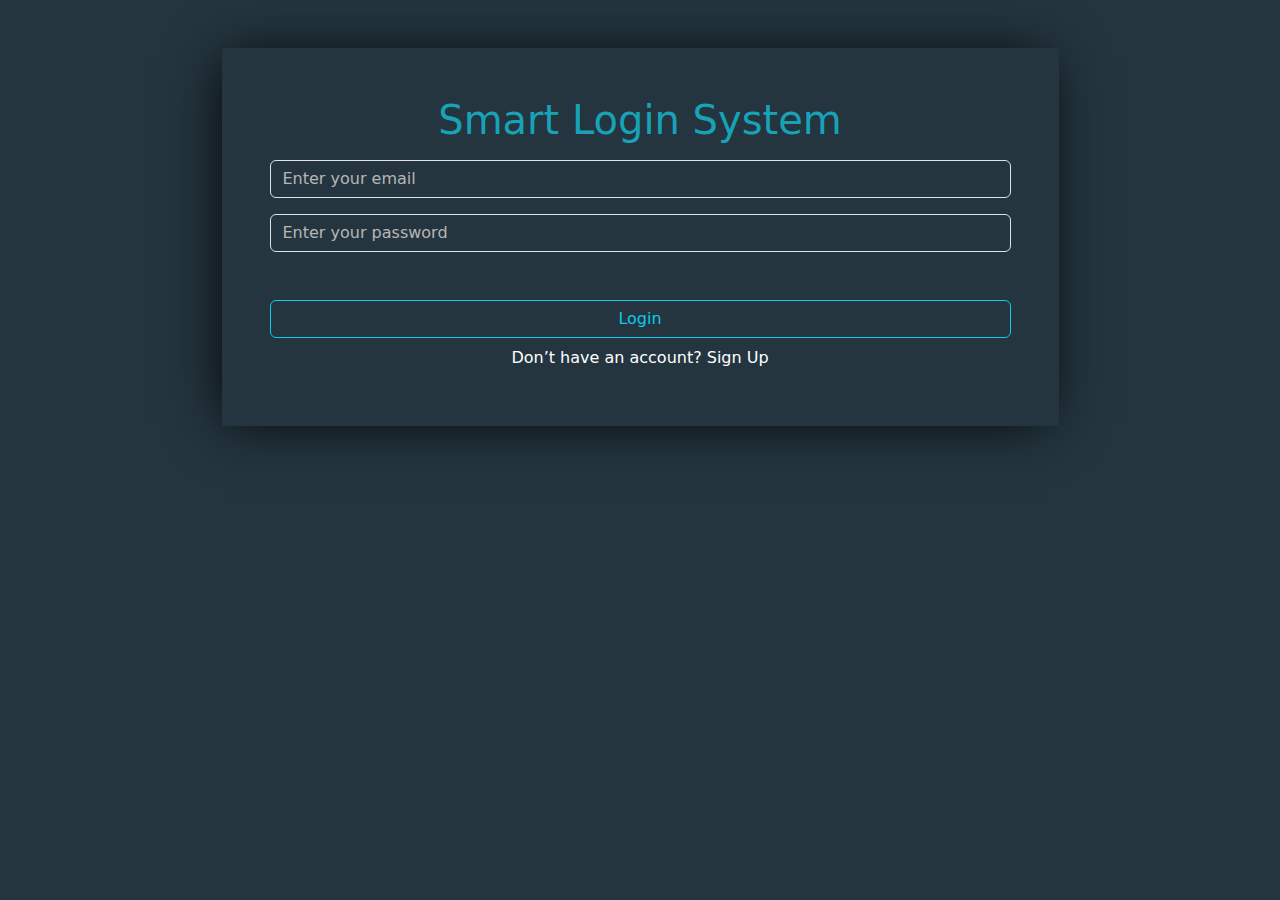
<file: index.html>
<!DOCTYPE html>
<html lang="en">

<head>
    <meta charset="UTF-8">
    <meta name="viewport" content="width=device-width, initial-scale=1.0">
    <title>Login</title>
    <link rel="stylesheet" href="css/bootstrap.min.css">
    <link rel="stylesheet" href="css/style.css">
</head>

<body>
    <div class="container my-5 text-center">
        <div class="box m-auto w-75 p-5">
            <h1>Smart Login System</h1>
            <input type="email" class="form-control my-3" id="userEmail" placeholder="Enter your email">
            <input type="password" class="form-control my-3" id="userPassword" placeholder="Enter your password">
            <div id="incorrect" class="text-danger mb-5"></div>
            <button type="submit" class="w-100 btn btn-outline-info login-btn">Login</button>
            <p class="text-white my-2">Don’t have an account? <a class="text-white" href="signup.html">Sign Up</a></p>
        </div>
    </div>
    <script src="js/bootstrap.bundle.min.js"></script>
    <script src="js/index.js"></script>

</html>
</file>
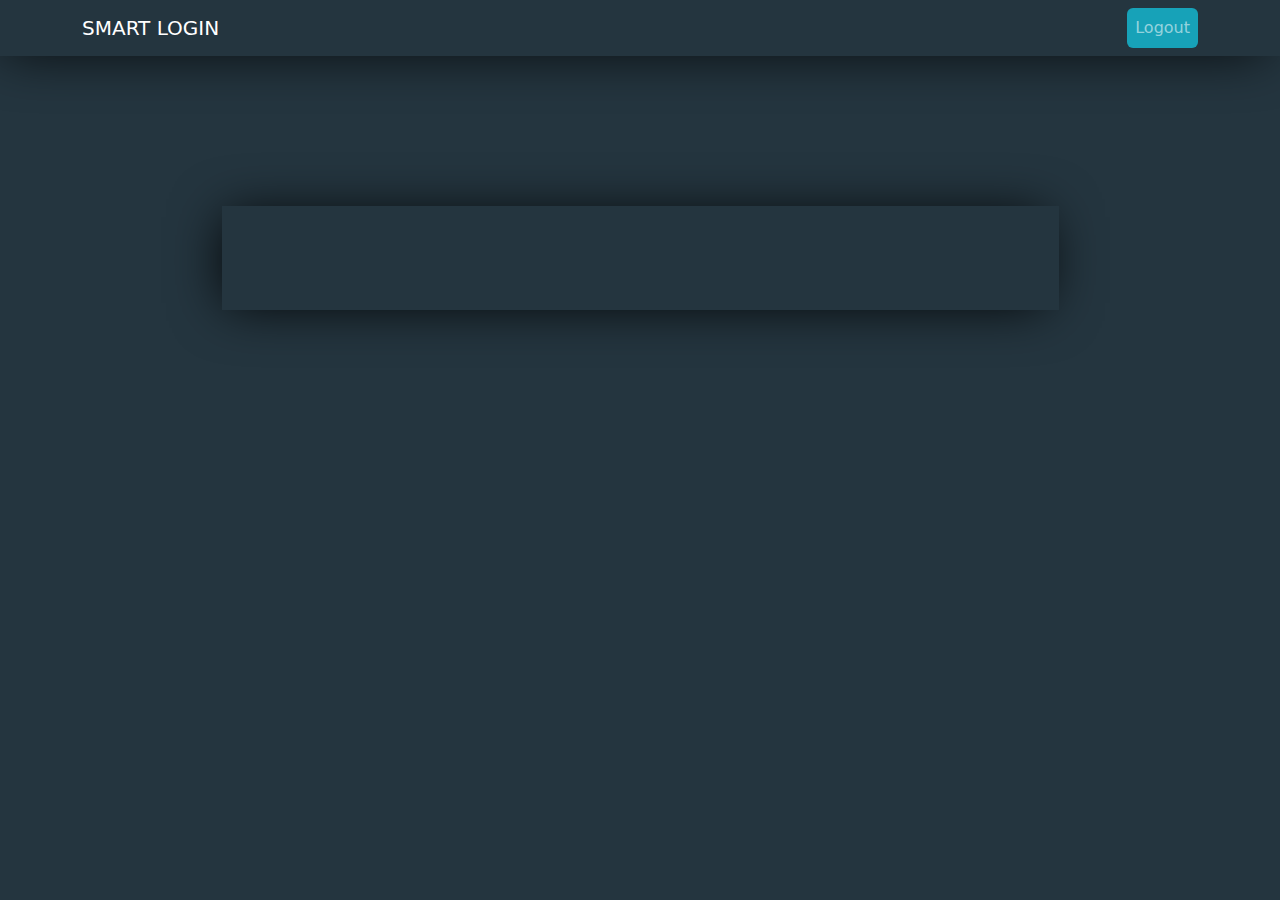
<file: home.html>
<!DOCTYPE html>
<html lang="en">

<head>
    <meta charset="UTF-8">
    <meta name="viewport" content="width=device-width, initial-scale=1.0">
    <title>Home</title>
    <link rel="stylesheet" href="css/bootstrap.min.css">
    <link rel="stylesheet" href="css/style.css">
</head>

<body>
    <nav class="navbar navbar-expand-lg navbar-dark box">
        <div class="container">
            <a class="navbar-brand" href="#">SMART LOGIN</a>
            <button class="navbar-toggler collapsed" type="button" data-toggle="collapse"
                data-target="#navbarSupportedContent" aria-controls="navbarSupportedContent" aria-expanded="false"
                aria-label="Toggle navigation">
                <span class="navbar-toggler-icon"></span>
            </button>

            <div class="navbar-collapse collapse" id="navbarSupportedContent">
                <ul class="navbar-nav ms-auto">
                    <li class="nav-item ">
                        <a class="nav-link btn logout-btn ">Logout</a>
                    </li>
                </ul>

            </div>
        </div>
    </nav>
    <div class="container home  text-center h-100 d-flex align-items-center">
        <div class="box m-auto w-75 p-5">
            <h1 id="username"></h1>
        </div>
    </div>

    <script src="js/bootstrap.bundle.min.js"></script>
    <script src="js/index.js"></script>
</body>

</html>
</file>
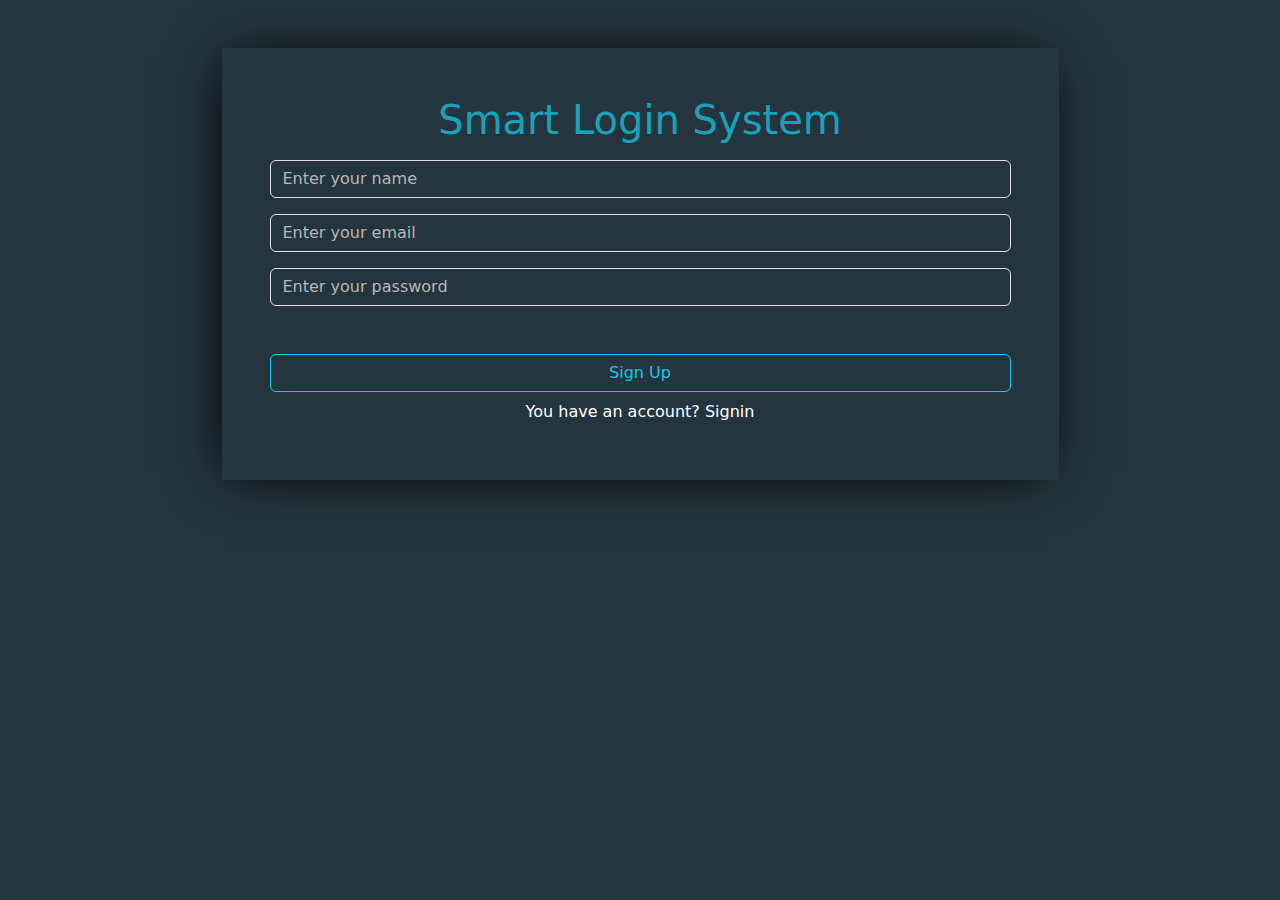
<file: signup.html>
<!DOCTYPE html>
<html lang="en">

<head>
    <meta charset="UTF-8">
    <meta name="viewport" content="width=device-width, initial-scale=1.0">
    <title>signup</title>
    <link rel="stylesheet" href="css/bootstrap.min.css">
    <link rel="stylesheet" href="css/style.css">
</head>

<body>
    <div class="container my-5 text-center">
        <div class="box m-auto w-75 p-5">
            <h1>Smart Login System</h1>
            <input type="text" class="form-control my-3" oninput="validation(this)" id="newName"
                placeholder="Enter your name">
            <div class="alert alert-danger d-none  text-start">You must Enter Your Name</div>
            <input type="email" class="form-control my-3" oninput="validation(this)" id="newEmail"
                placeholder="Enter your email">
            <div class="alert alert-danger d-none p-0 m-0 text-start">
                <p>Please enter a valid email..letters, numbers, ._+- in local part, @ symbol, valid domain with
                    letters, numbers, dots, hyphens, and a TLD (e.g., .com).</p>
            </div>
            <input type="password" class="form-control my-3" oninput="validation(this)" id="newPassword"
                placeholder="Enter your password">
            <div class="alert alert-danger d-none p-0 m-0 text-start">
                <p>Password must be at least 8 characters long, include uppercase, lowercase, a number, and a special
                    character (e.g., @$!%*?&).</p>
            </div>
            <div id="incorrectSignup" class="text-danger mb-5"></div>
            <button type="submit" class="w-100 btn btn-outline-info signUpBtn">Sign Up</button>
            <p class="text-white my-2">You have an account? <a class="text-white" href="index.html">Signin</a></p>
        </div>
    </div>
    <script src="js/bootstrap.bundle.min.js"></script>
    <script src="js/index.js"></script>
</body>

</html>
</file>
<file: css/style.css>
.box {
    box-shadow: -5px 2px 54px -9px rgba(0, 0, 0, 1);
    background-color: #24353F;
}

body {
    background-color: #24353F;
}

.form-control,
.form-control:focus {
    background-color: #24353F;
    color: white;
}

input:focus,
textarea:focus {
    box-shadow: 0 0 0 0 transparent !important;
}

h1 {
    color: #17a2b8;
}

.form-control::placeholder {
    color: #B6B6B6;
    opacity: 1;
}

a {
    text-decoration: none;
}

.home {
    margin-top: 150px;
}

.nav-link {
    background-color: #17a2b8;
}
</file>
